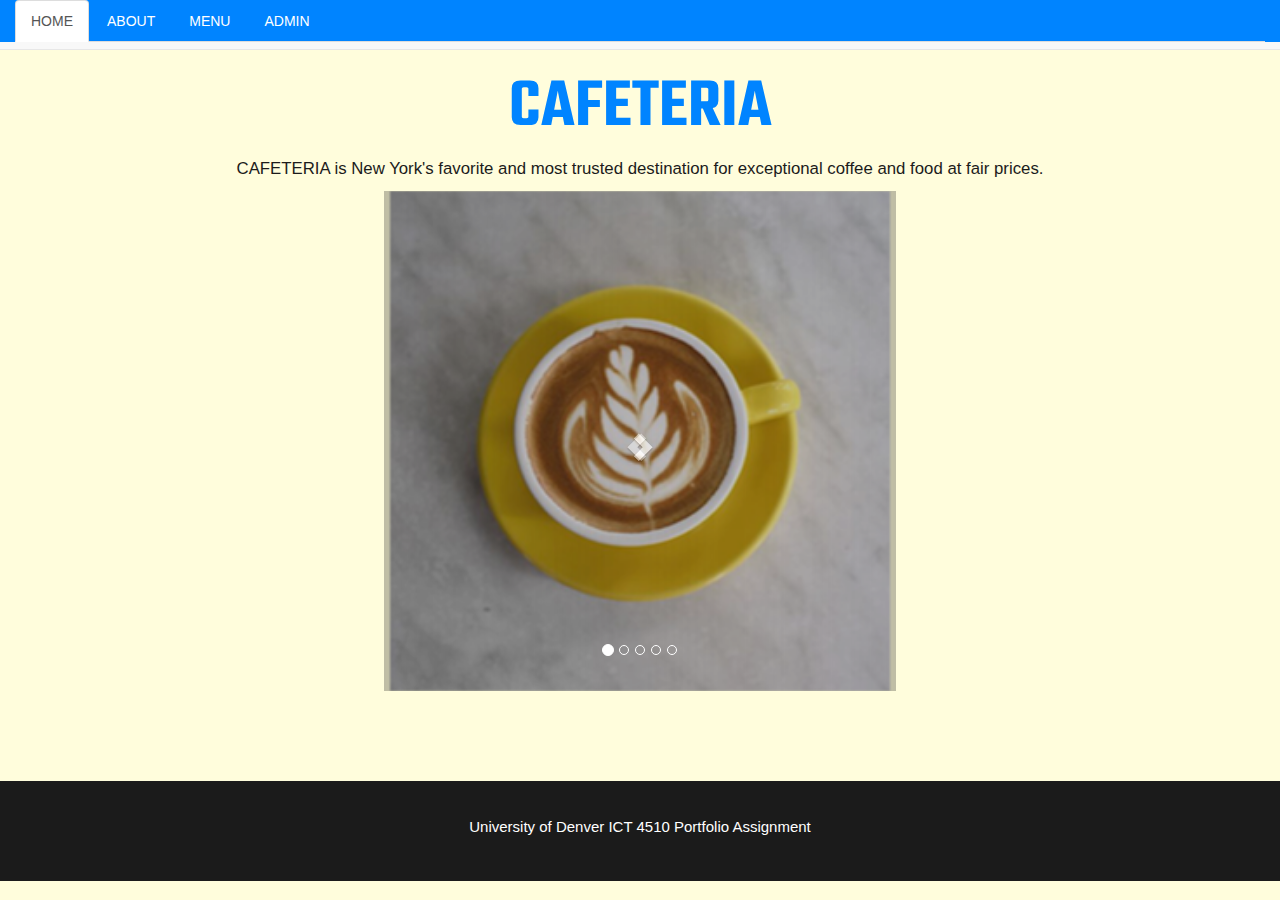
<file: index.html>
<!DOCTYPE html>
<html>
    <head>
        <meta charset="utf-8">
        <meta http-equiv="X-UA-Compatible" content="IE=edge">
        <meta name="viewport" content="width=device-width, initial-scale=1">
        <title>CAFETERIA</title>
		<script defer src="main.js"></script>
		<link rel="stylesheet" href="https://maxcdn.bootstrapcdn.com/bootstrap/3.4.1/css/bootstrap.min.css">
		<script src="https://ajax.googleapis.com/ajax/libs/jquery/3.5.1/jquery.min.js"></script>
		<script src="https://maxcdn.bootstrapcdn.com/bootstrap/3.4.1/js/bootstrap.min.js"></script>
		<link rel="stylesheet" href="styles.css">
		<style>
		@import url('https://fonts.googleapis.com/css2?family=Teko:wght@300;400;500;600;700&display=swap');
		</style>
    </head>
    <body>
        <nav class="navbar navbar-default navbar-static-top">
            <div class="container">
                <ul class="nav nav-tabs">
                    <li role="presentation" class="active"><a href="index.html">HOME</a></li>
                    <li role="presentation"><a href="about.html">ABOUT</a></li>
                    <li role="presentation"><a href="menu.html">MENU</a></li>
                    <li role="presentation"><a href="admin.html">ADMIN</a></li>
                </ul>
            </div>
        </nav> 
        <h1>CAFETERIA</h1>
        <p>CAFETERIA is New York's favorite and most trusted destination for exceptional coffee and food at fair prices.</p>
		
       <div id="myCarousel" class="carousel slide" data-ride="carousel">
  <!-- Indicators -->
  <ol class="carousel-indicators">
    <li data-target="#myCarousel" data-slide-to="0" class="active"></li>
    <li data-target="#myCarousel" data-slide-to="1"></li>
    <li data-target="#myCarousel" data-slide-to="2"></li>
	<li data-target="#myCarousel" data-slide-to="3"></li>
	<li data-target="#myCarousel" data-slide-to="4"></li>
  </ol>

  <!-- Wrapper for slides -->
  <div class="carousel-inner">
    <div class="item active">
      <img src="images/latte.jpg" alt="latte">
    </div>

    <div class="item">
      <img src="images/tea.jpg" alt="tea">
    </div>

    <div class="item">
      <img src="images/pastry.jpg" alt="pastry">
    </div>
	  
	 <div class="item">
      <img src="images/juice.jpg" alt="juice">
    </div>
	  
	<div class="item">
      <img src="images/bagel.jpg" alt="bagel">
    </div>
  </div>

  <!-- Left and right controls -->
  <a class="left carousel-control" href="#myCarousel" data-slide="prev">
    <span class="glyphicon glyphicon-chevron-left"></span>
    <span class="sr-only">Previous</span>
  </a>
  <a class="right carousel-control" href="#myCarousel" data-slide="next">
    <span class="glyphicon glyphicon-chevron-right"></span>
    <span class="sr-only">Next</span>
  </a>
</div>

    </body>
    <footer>University of Denver ICT 4510 Portfolio Assignment</footer>
</html>
</file>
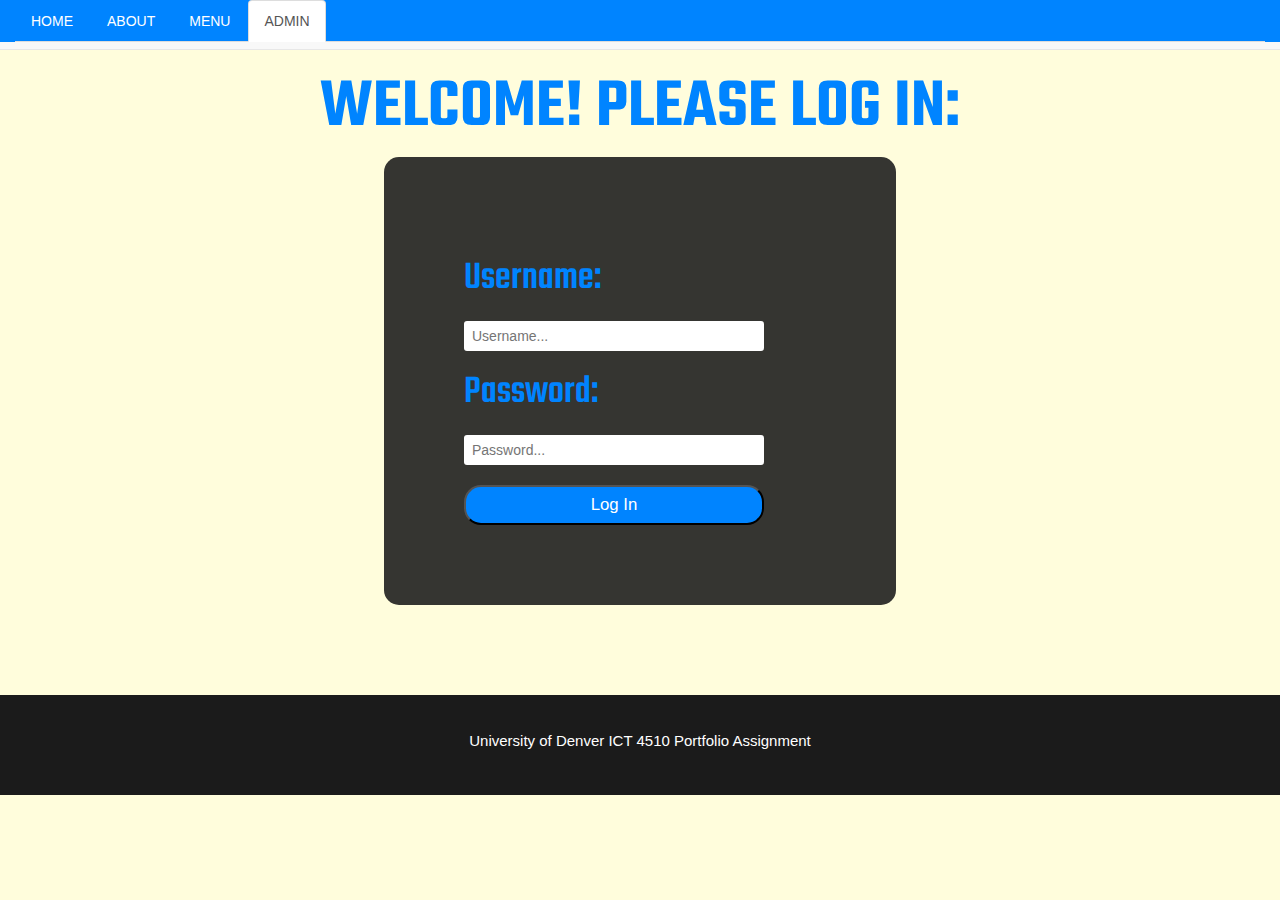
<file: admin.html>
<!DOCTYPE html>
<html lang="en">
    <head>
        <meta charset="utf-8">
        <meta http-equiv="X-UA-Compatible" content="IE=edge">
        <meta name="viewport" content="width=device-width, initial-scale=1">
        <title>CAFETERIA: ADMIN</title>
        <link rel="stylesheet" href="https://maxcdn.bootstrapcdn.com/bootstrap/3.3.7/css/bootstrap.min.css" integrity="sha384-BVYiiSIFeK1dGmJRAkycuHAHRg32OmUcww7on3RYdg4Va+PmSTsz/K68vbdEjh4u" crossorigin="anonymous">
		<style>
		@import url('https://fonts.googleapis.com/css2?family=Teko:wght@300;400;500;600;700&display=swap');
		</style>
        <link defer href="styles.css" rel="stylesheet">
		<script defer src="admin.js"></script>
      </head>
    <body>
        <nav class="navbar navbar-default navbar-static-top">
            <div class="container">
                <ul class="nav nav-tabs">
                    <li role="presentation"><a href="index.html">HOME</a></li>
                    <li role="presentation"><a href="about.html">ABOUT</a></li>
                    <li role="presentation"><a href="menu.html">MENU</a></li>
                    <li role="presentation" class="active"><a href="admin.html">ADMIN</a></li>
                </ul>
            </div>
        </nav>    
        <div>
            <h1>Welcome! Please Log In:</h1>   
            <div class="loginform">    
            <form id="login">    
                <label for="username"><h5>Username:</h5></label>
                <input type="text" name="username" id="username" placeholder="Username...">      
                <label for="password"><h5>Password:</h5></label>
                <input type="password" name="password" id="password" placeholder="Password...">    
                <label></label>
                <button class="loginButton" type="submit"><p>Log In </p></button>    
            </form>
            <form id="adminForm" class="hidden">
                <input type="text" name="foodItem" id="foodItem" placeholder="Food Item...">
                <input type="text" name="foodDescription" id="foodDescription" placeholder="Food Description...">
                <input type="text" name="foodPrice" id="foodPrice" placeholder="Price (Include $)...">
                <button class="submitItem" type="submit">Submit Food Item</button>
                <p class="successMessage"></p>
                <button class="logoutButton" type="submit">Log Out</button>
            </form>     
            </div>
        </div>
        <script src="https://ajax.googleapis.com/ajax/libs/jquery/1.12.4/jquery.min.js"></script>
    </body>
    <footer>University of Denver ICT 4510 Portfolio Assignment</footer>
</html>
</file>
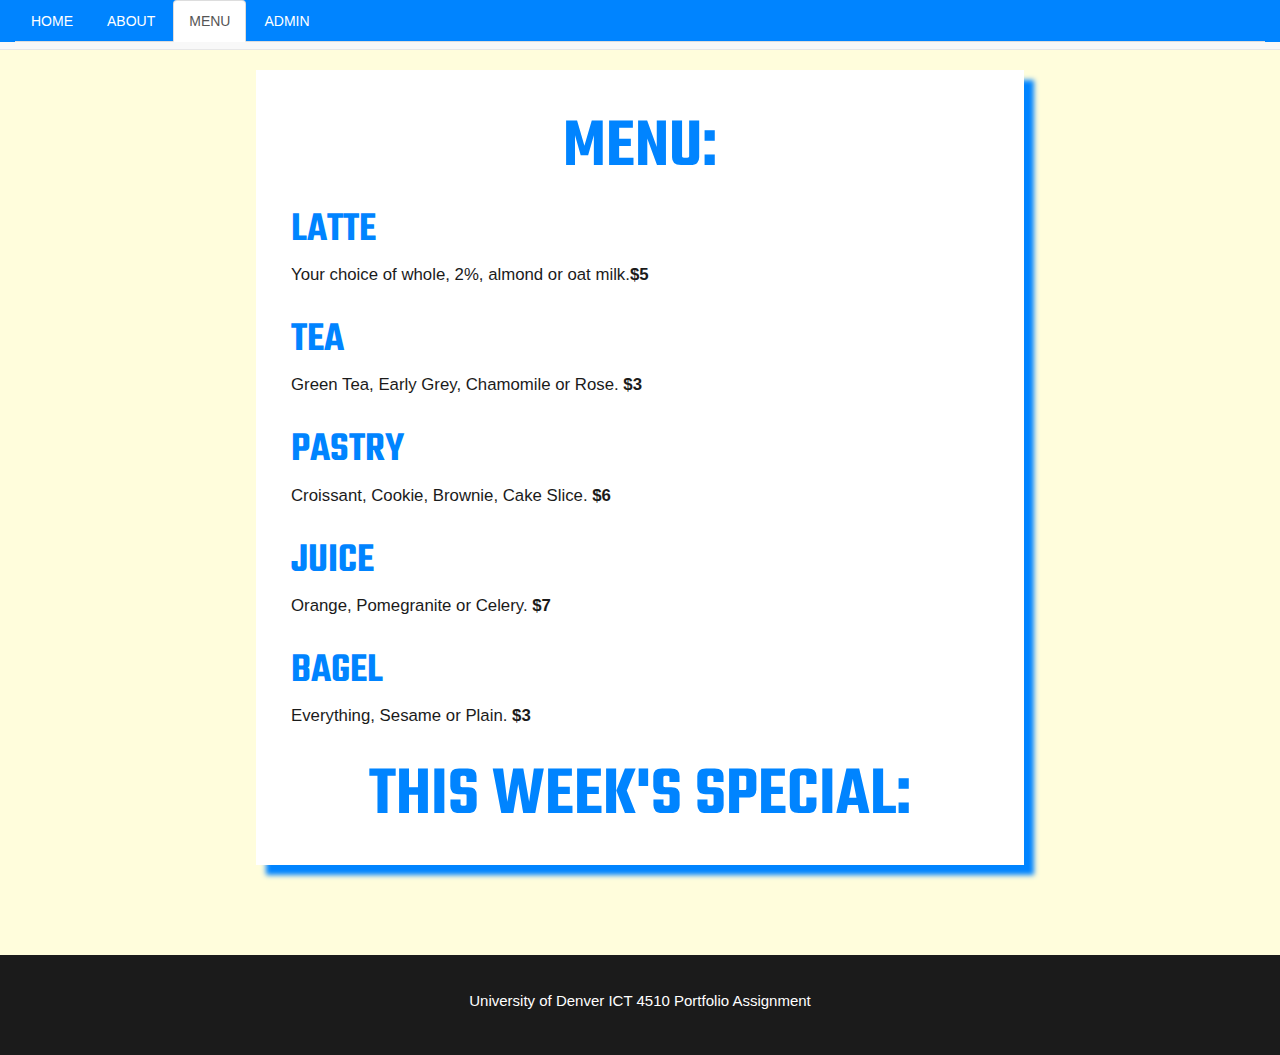
<file: menu.html>
<!DOCTYPE html>
<html lang="en">
    <head>
        <meta charset="utf-8">
        <meta http-equiv="X-UA-Compatible" content="IE=edge">
        <meta name="viewport" content="width=device-width, initial-scale=1.0">
        <title>CAFETERIA: MENU</title>
        <link rel="stylesheet" href="https://maxcdn.bootstrapcdn.com/bootstrap/3.3.7/css/bootstrap.min.css" integrity="sha384-BVYiiSIFeK1dGmJRAkycuHAHRg32OmUcww7on3RYdg4Va+PmSTsz/K68vbdEjh4u" crossorigin="anonymous">
        <link rel="stylesheet" href="styles.css">
		<script defer src="https://ajax.googleapis.com/ajax/libs/jquery/1.12.4/jquery.min.js"></script>
		<style>
		@import url('https://fonts.googleapis.com/css2?family=Teko:wght@300;400;500;600;700&display=swap');
		</style>
    	<script defer src="menu.js"></script>
      </head>
    <body>
        <nav class="navbar navbar-default navbar-static-top">
            <div class="container">
                <ul class="nav nav-tabs">
                    <li role="presentation"><a href="index.html">HOME</a></li>
                    <li role="presentation"><a href="about.html">ABOUT</a></li>
                    <li role="presentation" class="active"><a href="menu.html">MENU</a></li>
                    <li role="presentation"><a href="admin.html">ADMIN</a></li>
                </ul>
            </div>
        </nav>
        <div class="fullMenu">
            <div class="permanentMenu">
                <h1>Menu:</h1>
                <div class="menuItem">
                <h2>Latte</h2>
                <p class="pleft">Your choice of whole, 2%, almond or oat milk.<strong>$5</strong></p>
                </div>
                <div class="menuItem">
                    <h2>Tea</h2>
                    <p class= "pleft">Green Tea, Early Grey, Chamomile or Rose. <strong>$3</strong></p>
                </div>
                <div class="menuItem">
                    <h2>Pastry</h2>
                    <p class= "pleft">Croissant, Cookie, Brownie, Cake Slice. <strong>$6</strong></p>
                </div>
                <div class="menuItem">
                    <h2>Juice</h2>
                    <p class= "pleft">Orange, Pomegranite or Celery. <strong>$7</strong></p>
                </div>
                <div class="menuItem">
                    <h2>Bagel</h2>
                    <p class="pleft">Everything, Sesame or Plain. <strong>$3</strong></p>
                </div>
            </div>
            <h1>This Week's Special:</h1>
            <!-- where my fecth request will send new menu items, featured as "specials" -->
            <div class="newItems">
            </div>
        </div>
    </body>
    <footer> University of Denver ICT 4510 Portfolio Assignment</footer>
</html>
</file>
<file: styles.css>
/* reset styles*/
* {
    box-sizing: border-box; 
  }

/*nav bar*/
.container a {
  color: white;
  font-family: Gotham, "Helvetica Neue", Helvetica, Arial, "sans-serif";
}
.container a:hover {
  background-color: #A9E5BB;
  color: #0084FF;
}
.container {
    background-color: #0084FF;
    width: 100%;
    font-size: 1em;
}

/* general styling*/

h1 {
  font-family: 'Teko', sans-serif;
  font-weight: 600;
  text-align: center;
  font-size: 5em;
  color: #0084FF;
	text-transform: uppercase;
}

p {
  font-family: Gotham, "Helvetica Neue", Helvetica, Arial, "sans-serif";
  font-size: 1.2em;
  color: #1B1B1B;
  text-align: center;
}

.pleft {
	font-family: Gotham, "Helvetica Neue", Helvetica, Arial, "sans-serif";
  font-size: 1.2em;
  color: #1B1B1B;
  text-align: left;
	margin-bottom:30px;
}

h2 {
  font-family: 'Teko', sans-serif;
  font-weight: 600;
  text-align: left;
  font-size: 3em;
  color: #0084FF;
  text-transform: uppercase;
}

h3 {
  font-family: 'Teko', sans-serif;
  text-align: left;
  font-size: 3em;
  color: #0084FF;
  text-transform: uppercase;
}
h4 {
  font-family: 'Teko', sans-serif;
  text-align: left;
  font-size: 2em;
  color: #0084FF;
  text-transform: uppercase;
}

h5 {
  font-family: 'Teko', sans-serif;
  text-align: left;
  font-size: 40px;
  color: #0084FF;
}
.center {
  text-align: center;
}
footer {
  margin-top: 90px;
  padding-top: 35px;
  height: 100px;
  text-align: center;
  color: white;
  font-size: 15px;
  background-color: #1B1B1B;
}
body {
  background-color: #FFFDDC;
}

/*slideshow styles*/

.item img {
	height: 500px;
	width:500px;
	margin: 0 auto;
}
#caption {
  color: #d62828;
}
body {
  font-family: Arial;
  margin: 0;
  }
* {
  box-sizing: border-box;
}
.carousel {
  position: relative;
  margin-left: 30%;
  margin-right: 30%;
}
.mySlides {
  display: none;
}
.cursor {
  cursor: pointer;
}
.prev,
.next {
  cursor: pointer;
  position: absolute;
  top: 40%;
  width: auto;
  padding: 16px;
  margin-top: -50px;
  color: white;
  font-weight: bold;
  font-size: 20px;
  border-radius: 0 3px 3px 0;
  user-select: none;
  -webkit-user-select: none;
}
.next {
  right: 0;
  border-radius: 3px 0 0 3px;
}
.prev:hover
.next:hover {
  background-color: black;
}
.numbertext {
  color: #f2f2f2;
  font-size: 12px;
  padding: 8px 12px;
  position: absolute;
  top: 0;
}
.caption-container {
  text-align: center;
  background-color: black;
  padding: 2px 16px;
  color: white;
}
.row:after {
  content: "";
  display: table;
  clear: both;
}
.column {
  float: left;
  width: 16.66%;
}
.demo {
  opacity: 0.6;
}
.active,
.demo:hover {
  opacity: 1;
}
.caption {
  color: #F72C25;
  font-family: thin;
  font-size: 3em;
}

/* map page styles*/
.aboutContainer {
  width: 90%;
  margin-left: 5%;
  margin-right: 5%;
}
#leafletmap {
  width: 100%;
  height: 500px;
  display: flex;
  border: 10px solid #0084FF;
  align-items: center;
  margin-left: 15px;
}
.palac {
  border: 10px solid #0084FF;
}
.palacCaption {
  font-family: "thin";
  font-size: 30px;
  text-align: center;
  color: #353531;
}
* {
  box-sizing: border-box;
}
.column {
  float: left;
  padding: 10px;
}
.palac {
  width: 60%;
  margin-left: 20%;
  margin-right: 20%;
  margin-top: 30px;
}
.left {
  width: 500px;
}
.right {
  width: 500px;
}
.row:after {
  content: "";
  display: table;
  clear: both;
}
.about {
  font-family: "thin";
  font-size: 30px;
  color: #353531;
}
.infoBox {
  margin-left: 20px;
  margin-right: 20px;
  text-align: left;
}
/*menu styles*/
.fullMenu {
  width: 60%;
  margin-left: 20%;
  margin-right: 20%;
  background-color: white;
  box-shadow: 10px 10px 5px #0084FF;
  padding:20px;
}
.menuItem, .newItems {
  margin-left: 15px;;
  margin-right: 15px;
}
.description {
  font-family: "thin";
  font-size: 2em;
}
.price {
  font-size: 2em;
}

/*admin styles*/
.hidden {
  display: none;
}

.loginform {  
  width: 40%;  
  overflow: hidden;  
  margin: auto;  
  margin: 20 0 0 450px;  
  padding: 80px;  
  background: #353531;  
  border-radius: 15px ;       
} 
label {  
  color: #d62828;  
  font-size: 40px;
  font-family: 'bold';  
  display: flex;
  padding-top: 10px;
  padding-bottom: 5px;
} 
input {
  width: 500px;
}
#username {  
  width: 300px;  
  height: 30px;  
  border: none;  
  border-radius: 3px;  
  padding-left: 8px;
  font-family: Gotham, "Helvetica Neue", Helvetica, Arial, "sans-serif";
}
#password {  
  width: 300px;  
  height: 30px;  
  border: none;  
  border-radius: 3px;  
  padding-left: 8px;
  font-family: Gotham, "Helvetica Neue", Helvetica, Arial, "sans-serif";
}  
.loginButton, .logoutButton {  
  width: 300px;  
  height: 40px;  
  border-radius: 17px;  
  background-color: #0084FF;
  font-family: Gotham, "Helvetica Neue", Helvetica, Arial, "sans-serif";
}  
.loginButton:hover, .logoutButton:hover {
background-color: white;
cursor: pointer;
}

.loginButton p {
	color:white;
	padding-top:5px;
}

.loginButton p:hover{
	color:#0084FF;
}
.spacer {
  margin-top: 60px;
}
#foodItem {
  width: 300px;  
  height: 40px;  
  border-bottom: 30px;
  border-radius: 3px;  
  padding-left: 5px;
  padding-right: 5px;
  font-family: Gotham, "Helvetica Neue", Helvetica, Arial, "sans-serif";
}
#foodDescription {
  width: 300px;  
  height: 40px;  
  border-bottom: 30px;  
  border-radius: 3px;  
  padding-left: 5px;
  padding-right: 5px;
  font-family: Gotham, "Helvetica Neue", Helvetica, Arial, "sans-serif";
}
#foodPrice {
  width: 300px;  
  height: 40px;  
  border-bottom: 30px;  
  border-radius: 3px;  
  padding-left: 5px;
  padding-right: 5px;
  font-family: Gotham, "Helvetica Neue", Helvetica, Arial, "sans-serif";
}
.submitItem {
  width: 300px;  
  height: 40px;  
  border-radius: 17px;  
  background-color: #0084FF;
  color: white;
  font-family: Gotham, "Helvetica Neue", Helvetica, Arial, "sans-serif";
}
.submitItem:hover {
  color: #0084FF;
  background-color:white;
  cursor: pointer;
  }

/*extra responsive styling*/
@media only screen and (max-width: 600px) {
  h1 {
    font-size: 3em;
  }
  #username, #password {
    width: 100px;
    padding-left: 10px;
  }
  label {
    font-size: 20px;
  }
  .loginButton {
    width: 100px;
  }
  #foodItem, #foodDescription, #foodPrice {
    width: 100px;
  }
  .submitItem {
    margin-top: 20px;
    width: 100px;
  }
  .logoutButton {
    width: 100px;
  }
}

@media only screen and (max-width: 600px) {
  h1 {
    font-size: 4em;
  }
  #username, #password {
    width: 200px;
    padding-left: 10px;
  }
  label {
    font-size: 30px;
  }
  .loginButton {
    width: 150px;
  }
  #foodItem, #foodDescription, #foodPrice {
    width: 100px;
  }
  .submitItem {
    margin-top: 20px;
    width: 150px;
  }
  .logoutButton {
    width: 150px;
  }
}
</file>
